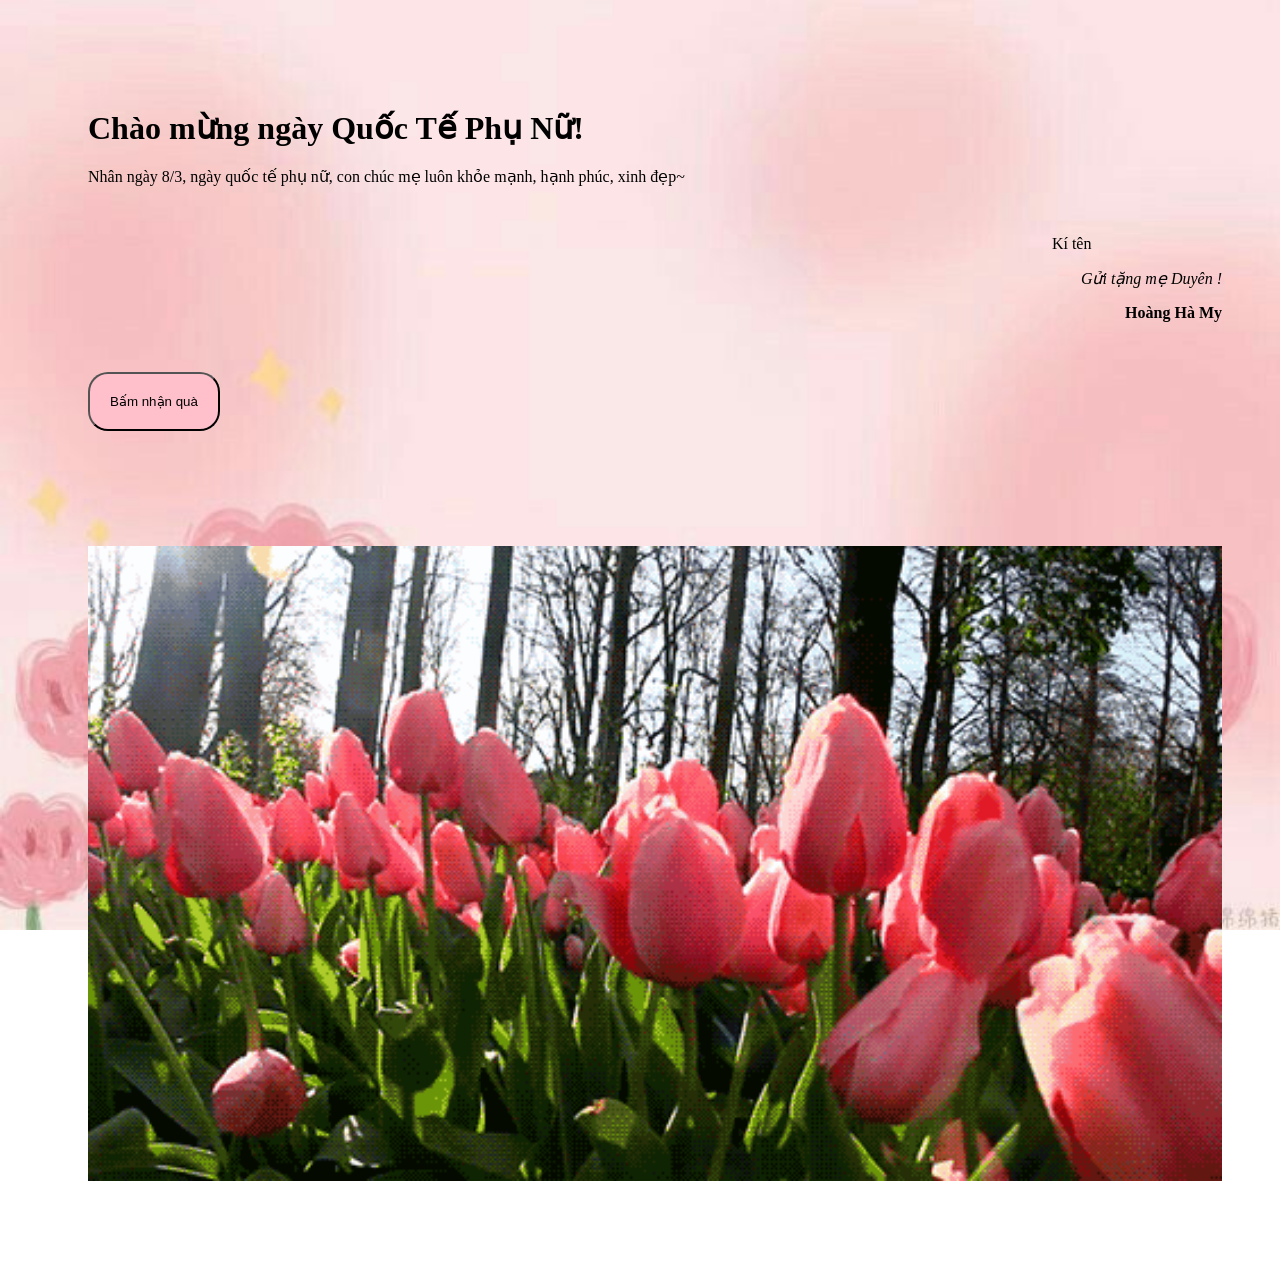
<file: thiept2.html>
<!doctype html>
<html lang="vi">
  <head>
    <meta charset="UTF-8" />
    <meta name="viewport" content="width=device-width, initial-scale=1.0" />
    <title>thiep-mung-8/3-cho-me</title>
    <link rel="stylesheet" href="style.css" />
  </head>
  <body>
    <div class="nen-trong">
      <h1>Chào mừng ngày Quốc Tế Phụ Nữ!</h1>
      <p>
        Nhân ngày 8/3, ngày quốc tế phụ nữ, con chúc mẹ luôn khỏe mạnh, hạnh
        phúc, xinh đẹp~
      </p>
      <br />
      <p class="kiten">Kí tên</p>
      <p align="right"><i>Gửi tặng mẹ Duyên !</i></p>
      <p align="right" class="my">
        <b>Hoàng Hà My</b>
      </p>
      <form action=""></form>
      <button>Bấm nhận quà</button>
      <div class="tlip">
        <img src="tulip.gif" alt="" />
      </div>
    </div>
  </body>
</html>
</file>
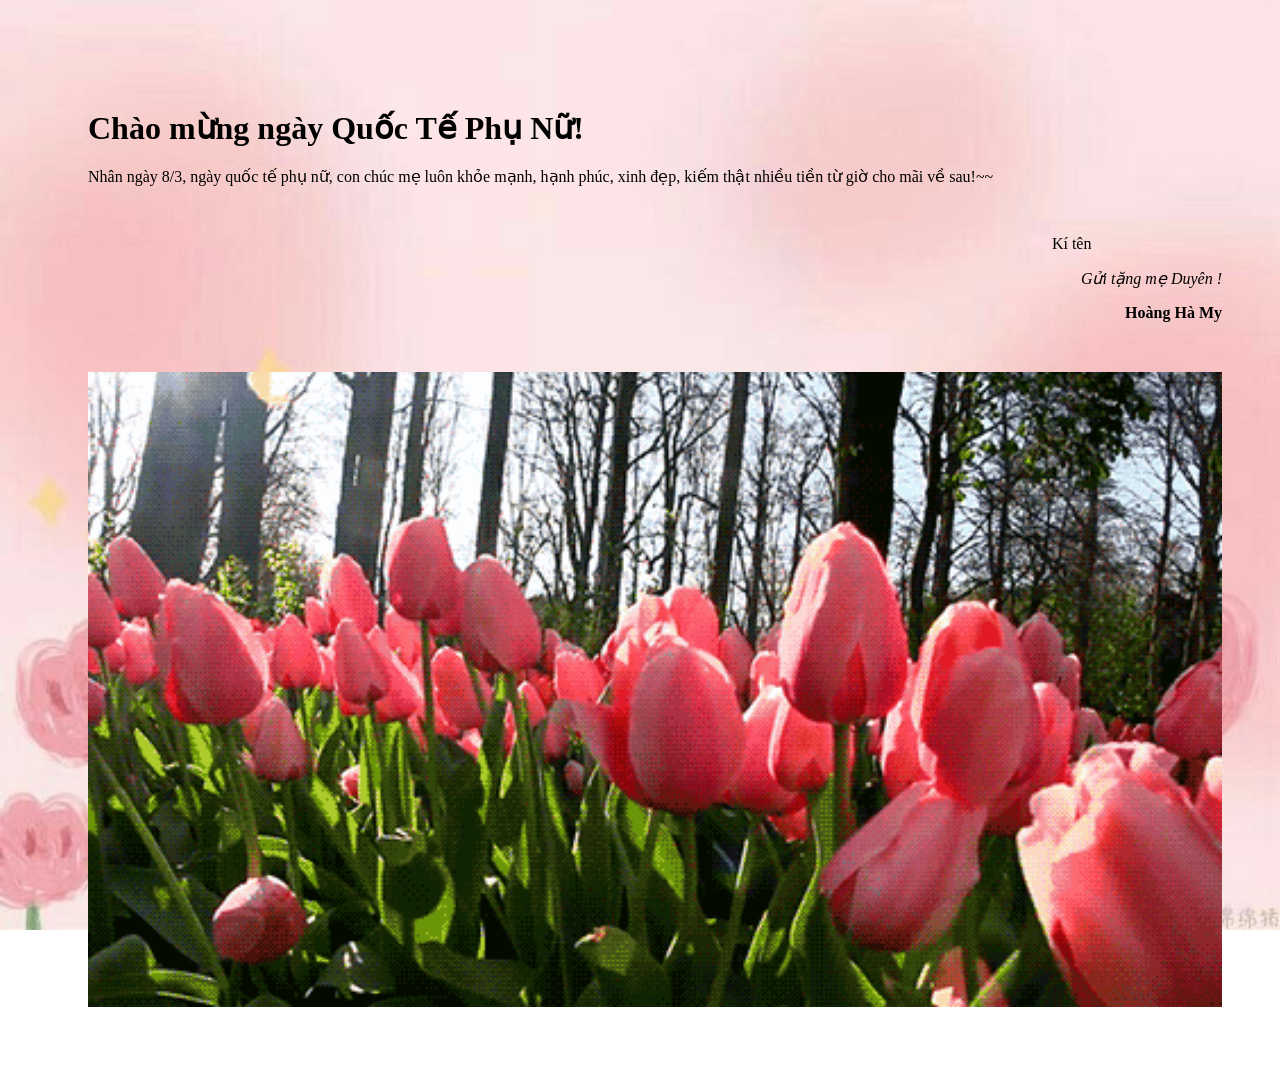
<file: trangtt.html>
<!doctype html>
<html lang="vi">
  <head>
    <meta charset="UTF-8" />
    <meta name="viewport" content="width=device-width, initial-scale=1.0" />
    <title>thiep-mung-8/3-cho-me</title>
    <link rel="stylesheet" href="style.css" />
  </head>
  <body>
    <div class="nen-trong">
      <h1>Chào mừng ngày Quốc Tế Phụ Nữ!</h1>
      <p>
        Nhân ngày 8/3, ngày quốc tế phụ nữ, con chúc mẹ luôn khỏe mạnh, hạnh
        phúc, xinh đẹp, kiếm thật nhiều tiền từ giờ cho mãi về sau!~~
      </p>
      <br />
      <p class="kiten">Kí tên</p>
      <p align="right"><i>Gửi tặng mẹ Duyên !</i></p>
      <p align="right" class="my">
        <b>Hoàng Hà My</b>
      </p>
      <form action=""></form>
      <div class="tlip">
        <img src="tulip.gif" alt="" />
      </div>
    </div>
  </body>
</html>
</file>
<file: style.css>
body {
  background-image: url("hoatulip.jpg");
  background-size: cover;
  background-position: center;
  background-repeat: no-repeat;
  background-attachment: fixed;
  height: 100vh;
  font-family: "Dancing Script", cursive;
}
h1 {
  margin-bottom: 20px;
}
p {
  margin-bottom: 15px;
}
.tlip {
  bottom: 20px;
  left: 100%;
}
.tlip img {
  width: 100%;
}
.nen-trong {
  padding: 80px;
  padding-right: 50px;
}
.kiten {
  margin-left: 85%;
}
.my {
  margin-bottom: 50px;
}
button {
  margin-bottom: 115px;
  padding: 20px;
  border-radius: 20px;
  background-color: pink;
  cursor: pointer;
  text-align: center;
}
button:hover {
  transform: translateY(-10%);
  box-shadow: 0 10px 20px rgb(0, 0, 0, 0.2);
}
</file>
